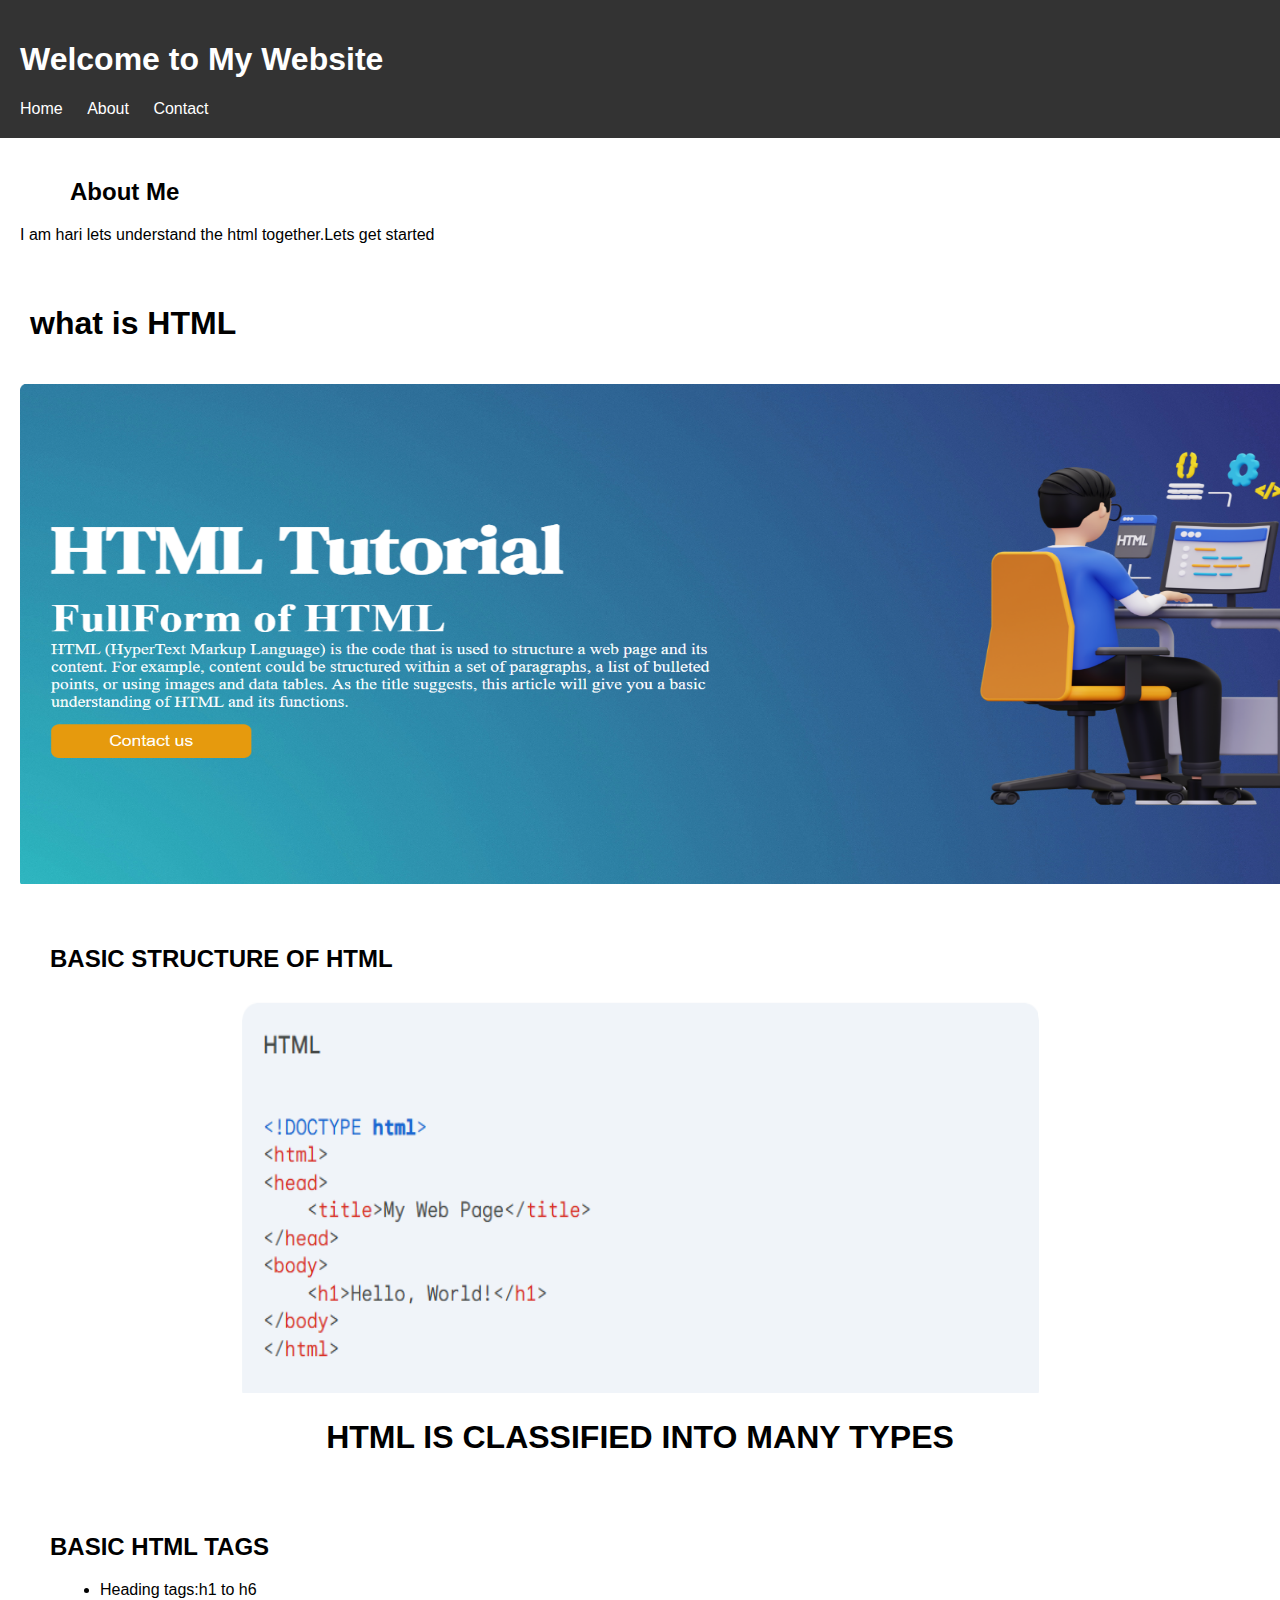
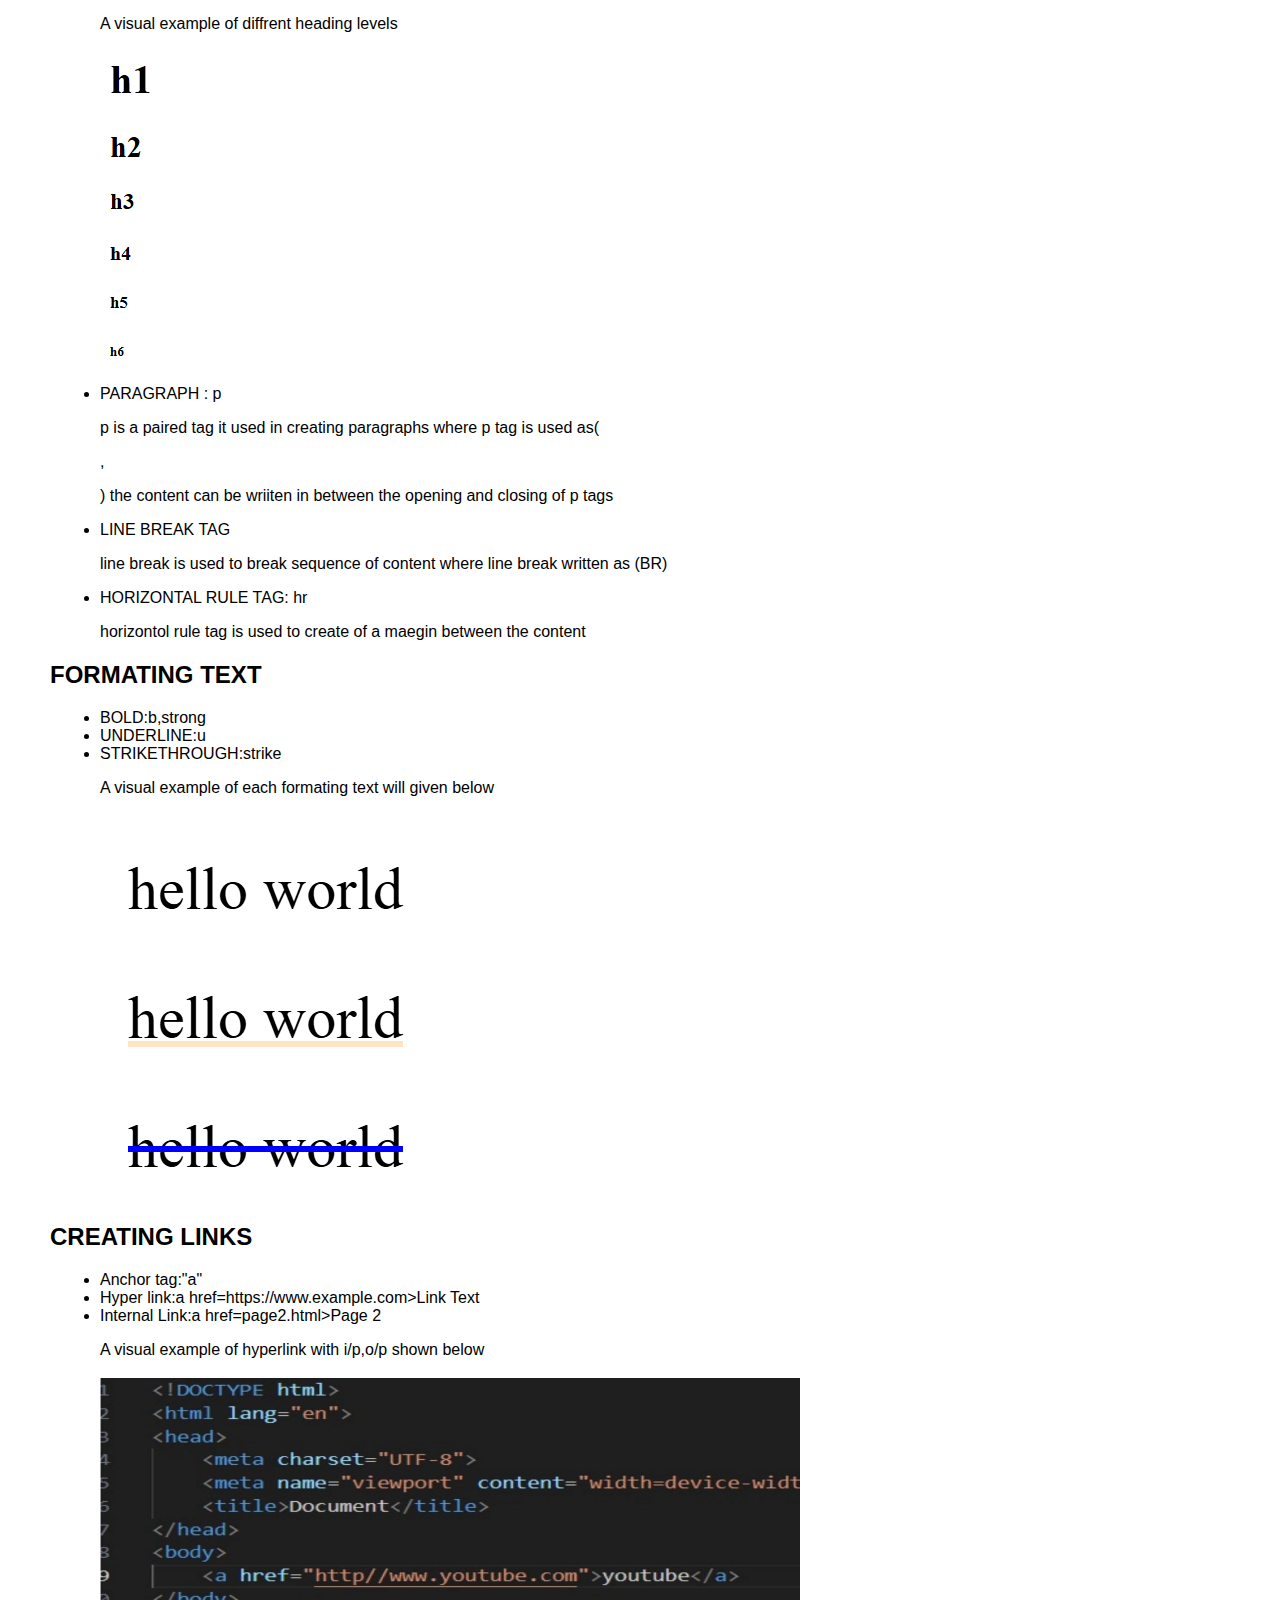
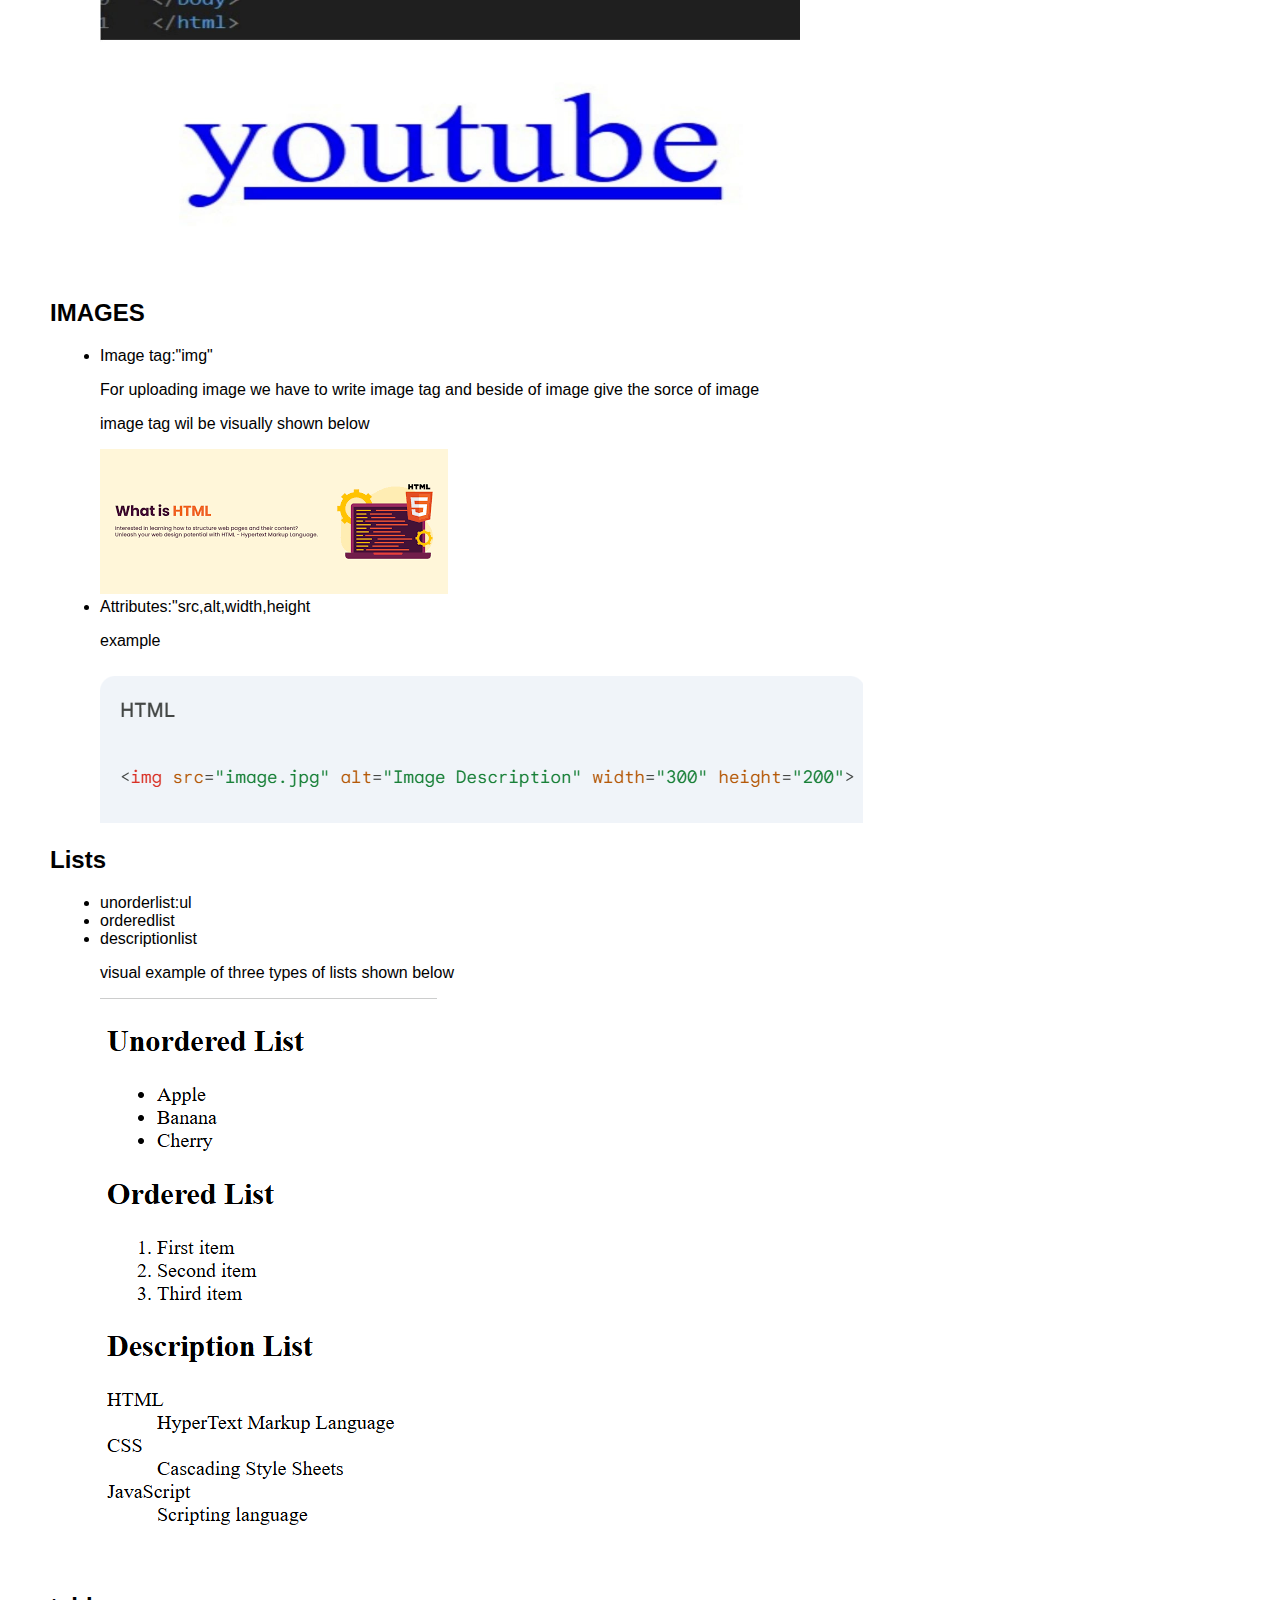
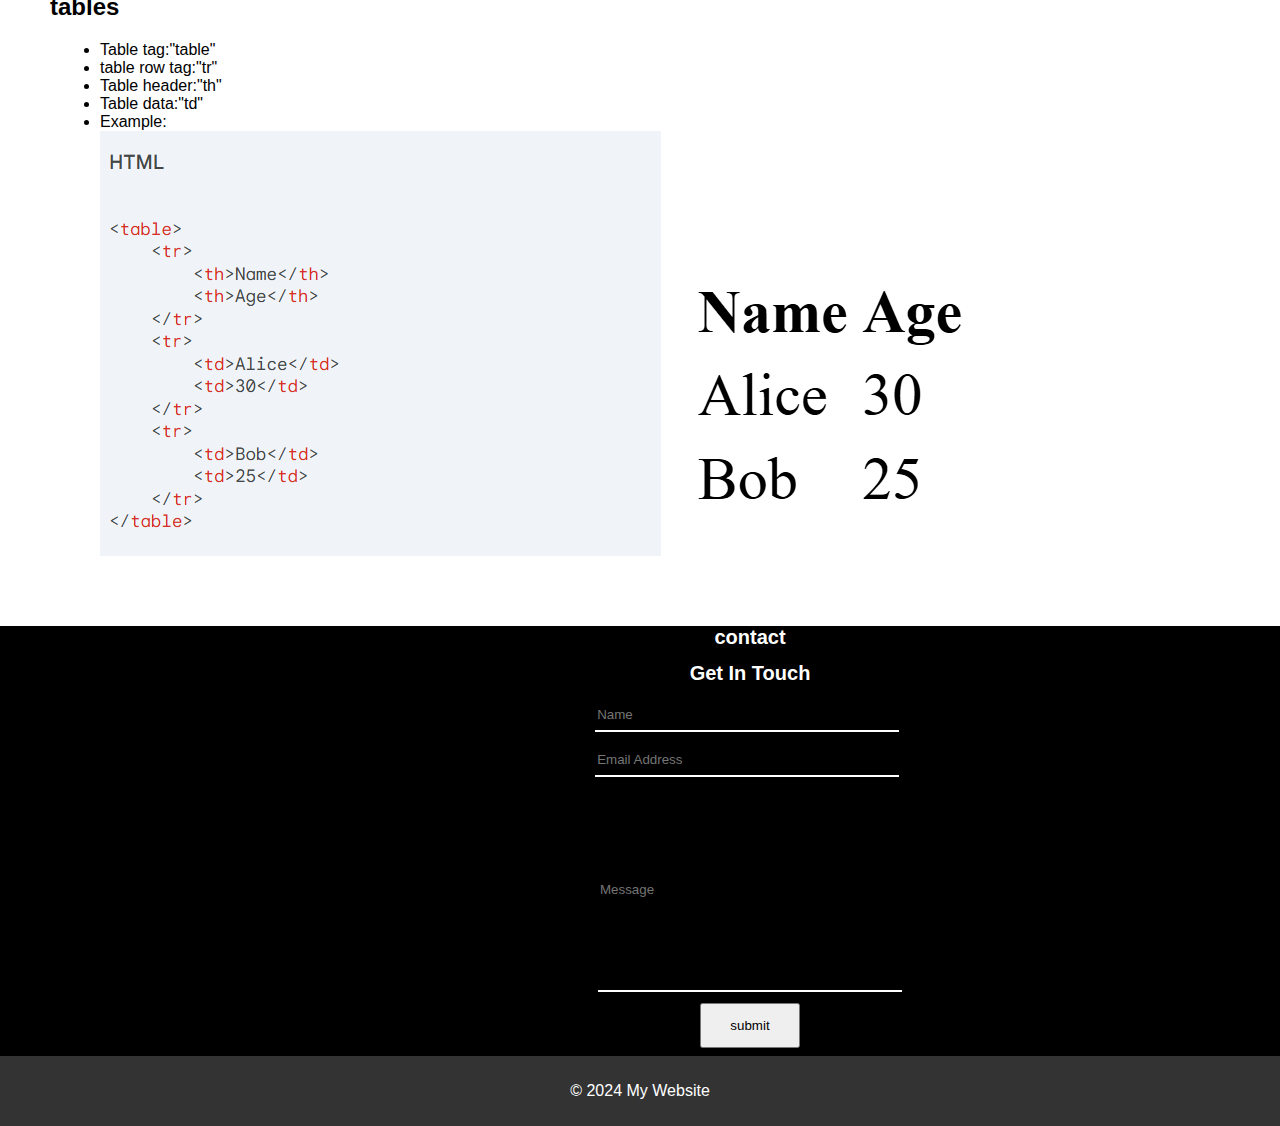
<file: index.html>
<!DOCTYPE html>
<html>
<head>
    <title>My Webpage</title>
    <link rel="stylesheet" href="style.css">
</head>
<body>
    <header>
        <h1>Welcome to My Website</h1>
        <nav>
            <ul>
                <li><a href="#base">Home</a></li>
                <li><a href="#about">About</a></li>
                <li><a href="#cnt">Contact</a></li>
            </ul>
        </nav>
    </header>

    <main>
        <section>
            <h2>About Me</h2>
            <p> I am hari lets understand the html together.Lets get started</p>
        </section>
    </main>
    <h1 style="padding-left: 30px;">what is HTML</h1>
    <img id="base" src="html1.png">
    <br>
    <br>
    <h2>BASIC STRUCTURE OF HTML</h2>
    <center>
    <img id="bs" src="bs.png">
    </center>
    <center>
    <h1 id="about">HTML IS CLASSIFIED INTO MANY TYPES</h1>
</center>
<br>
<br>
    <h2>BASIC HTML TAGS</h2>
    <UL id="a">
        <LI>Heading tags:h1 to h6</LI>
        <p>A visual example of diffrent heading levels</p>
        <img id="ht" src="ht.png">
        <li>PARAGRAPH : p</li>
        <p>p is a paired tag it used in creating paragraphs where p tag is used as(<p>,</p>) the content can be wriiten in between the opening and closing of p tags </p>
        <li>LINE BREAK TAG</li>
        <P> line break is used to break sequence of content where line break written as (BR)</P>
        <li>HORIZONTAL RULE TAG: hr </li>
        <p>horizontol rule tag is used to create of a maegin between the content </p> 
    </UL>
    

    <h2>FORMATING TEXT</h2>
    <UL id="a">
        <li>BOLD:b,strong</li>
        <li>UNDERLINE:u</li>
        <li>STRIKETHROUGH:strike</li>
        <p>A visual example of each formating text will given below</p>
        <img src="stle.png">
    </ul>
    

    <h2>CREATING LINKS</h2>
    <UL id="a">
        <li>Anchor tag:"a"</li>
        <li>Hyper link:a href=https://www.example.com>Link Text</a></li>
        <li>Internal Link:a href=page2.html>Page 2</a></li>
        <p>A visual example of hyperlink with i/p,o/p shown below</p>
        <img src="hl.jpg" style="height: 500px;width: 700px;">
    </ul>


    <h2>IMAGES</h2>
    <UL id="a">
        <LI>Image tag:"img"</LI>
        <p>For uploading image we have to write image tag and beside of image give the sorce of image</p>
        <p>image tag wil be visually shown below</p>
        <img src="html.png">
        <li>Attributes:"src,alt,width,height</li>
        <p>example</p>
        <img src="ing.png">
    </uL>


    <h2>Lists</h2>
    <ul id="a">
        <li>unorderlist:ul</li>
        <li>orderedlist</li>
        <li>descriptionlist</li>
        <p>visual example of three types of lists shown below</p>
        <img src="list.png">
    </ul>


    <h2>tables</h2>
    <UL id="a">
        <li>Table tag:"table"</li>
        <li>table row tag:"tr"</li>
        <li>Table header:"th"</li>
        <li>Table data:"td"</li>
        <li>Example:</li>
        <img src="tble.png">
        <img src="table.png">
    </ul>
    <br>
    <br>


    <div id="cnt">
        <center>
        <h1>contact</h1>
        <h1>Get In Touch</h1>
        <p></p>
        <input type="text" placeholder="Name" id="name">
        &nbsp;
        <br>
        <br>
        <input type="text" placeholder="Email Address" id="email">
        &nbsp;
        <br>
        <br>
        <input type="text" placeholder="Message" id="msg">
        <br>
        <br>
        <button>submit</button>
    </center>
      

    </div>

    <footer>
        <p>&copy; 2024 My Website</p>
    </footer>
</body>
</html>
</file>
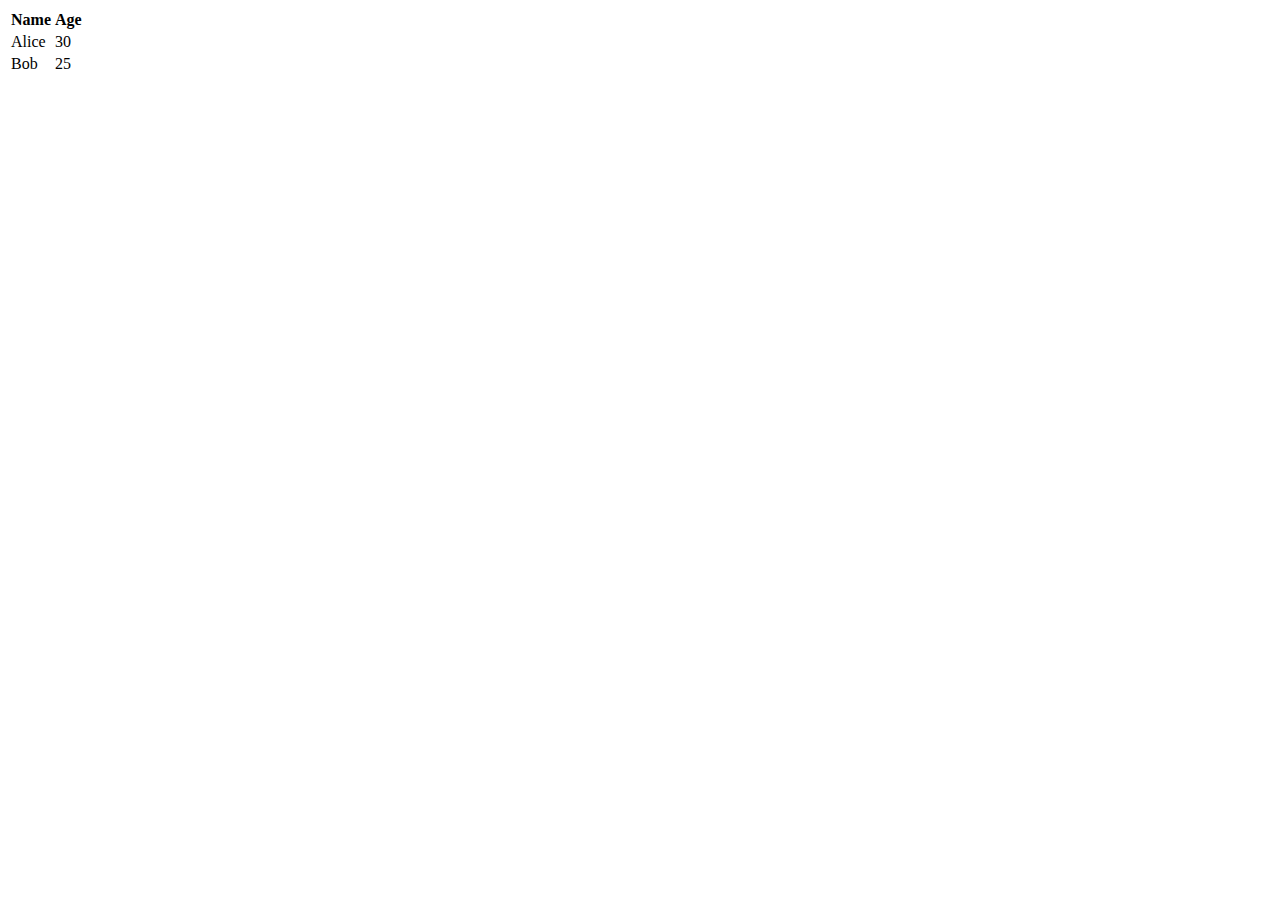
<file: ex.html>
<!DOCTYPE html>
<html lang="en">
<head>
  <meta charset="UTF-8">
  <meta name="viewport" content="width=device-width, initial-scale=1.0">
  <title>Document</title>
</head>
<body>
  <table>
    <tr>
        <th>Name</th>
        <th>Age</th>
    </tr>
    <tr>
        <td>Alice</td>
        <td>30</td>
    </tr>
    <tr>
        <td>Bob</td>
        <td>25</td>
    </tr>
</table>
</body>
</html>
</file>
<file: style.css>
body {
    font-family: Arial, sans-serif;
    margin: 0;
    padding: 0;
}

header {
    background-color: #333;
    color: #fff;
    padding: 20px;
}

nav ul {
    list-style-type: none;
    margin: 0;
    padding: 0;
}

nav li {
    display: inline-block;
    margin-right: 20px;
}

nav a {
    color: #fff;
    text-decoration: none;
}

main {
    padding: 20px;
}

section {
    margin-bottom: 20px;
}

footer {
    text-align: center;
    padding: 10px;
    background-color: #333;
    color: #fff;
}
#base{
    height: 500px;
    width: 1470px;
    padding: 20px;
}
#bs{
    height: 400px;
    width: 800px;
}
h2{
    padding-left: 50px;
}
#a{
    padding-left: 100px;
}
#name{
    height: 30px;
    width: 300px;
    border-bottom: 2px solid white;
    border-top: transparent;
    border-left: transparent;
    border-right: transparent;
    background-color: black;
    color: aliceblue;
}
#email{
    height: 30px;
    width: 300px;
    border-bottom: 2px solid white;
    border-top: transparent;
    border-left: transparent;
    border-right: transparent;
    background-color: black;
    color: aliceblue;

}
#msg{
    height: 200px;
    width: 300px;
    border-bottom: 2px solid white;
    border-top: transparent;
    border-left: transparent;
    border-right: transparent;
    background-color: black;
    color: aliceblue;
}
#cnt{
    height: 430px;
    width: 1500px;
    background-color: black;
    color: #fff;
    font-size: 10px;
}
button{
    height: 45px;
    width: 100px;
}
</file>
